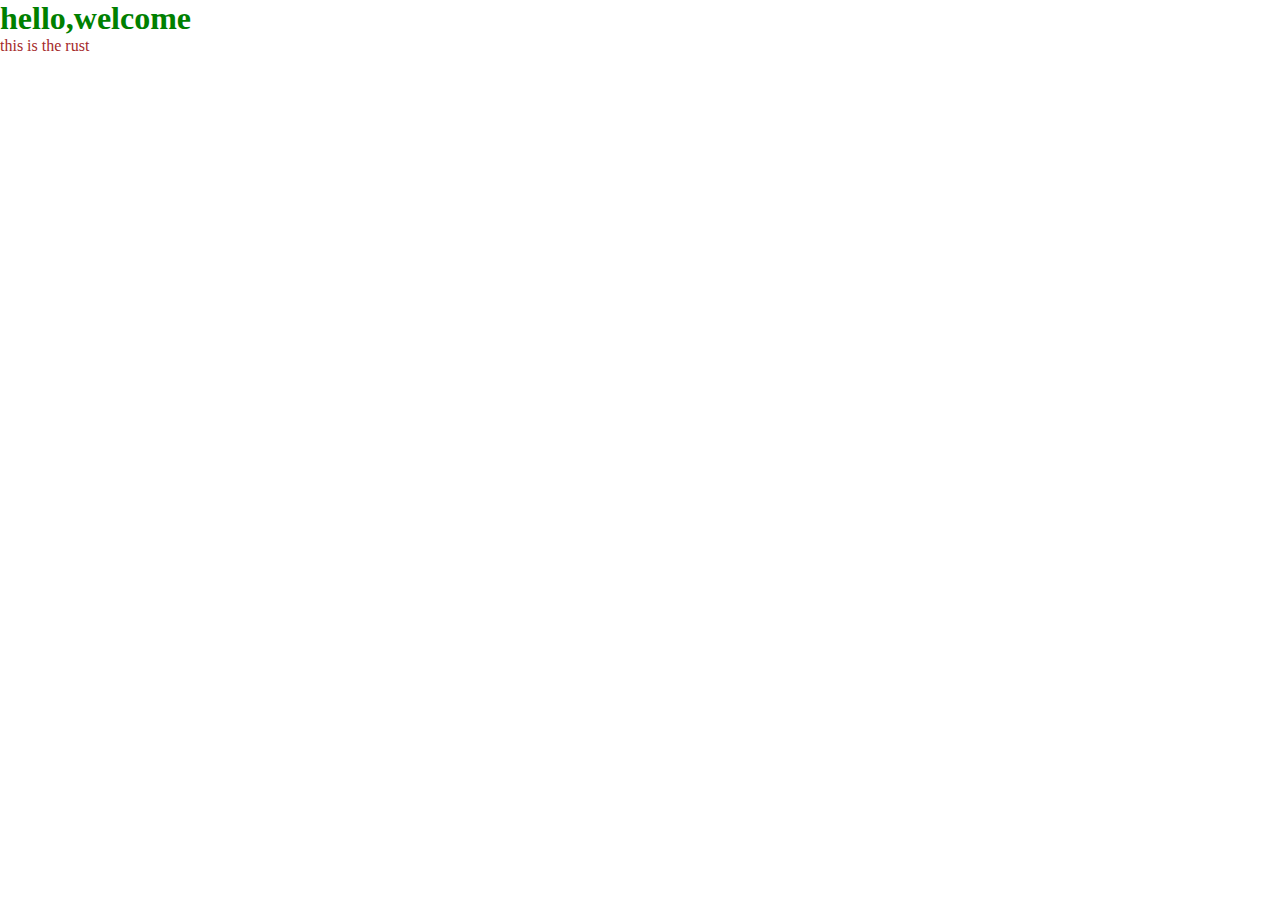
<file: s1/httpserver/public/index.html>
<!DOCTYPE html>
<html lang="en">

<head>
  <meta charset="UTF-8">
  <meta http-equiv="X-UA-Compatible" content="IE=edge">
  <meta name="viewport" content="width=device-width, initial-scale=1.0">
  <link rel="stylesheet" href="./style.css">
  <title>Document</title>
</head>

<body>
  <h1>hello,welcome</h1>
  <p>this is the rust</p>
</body>

</html>
</file>
<file: s1/httpserver/public/style.css>
* {
  padding: 0%;
  margin: 0%;
}
h1 {
  color: green;
}
p {
  color: brown;
}
</file>
